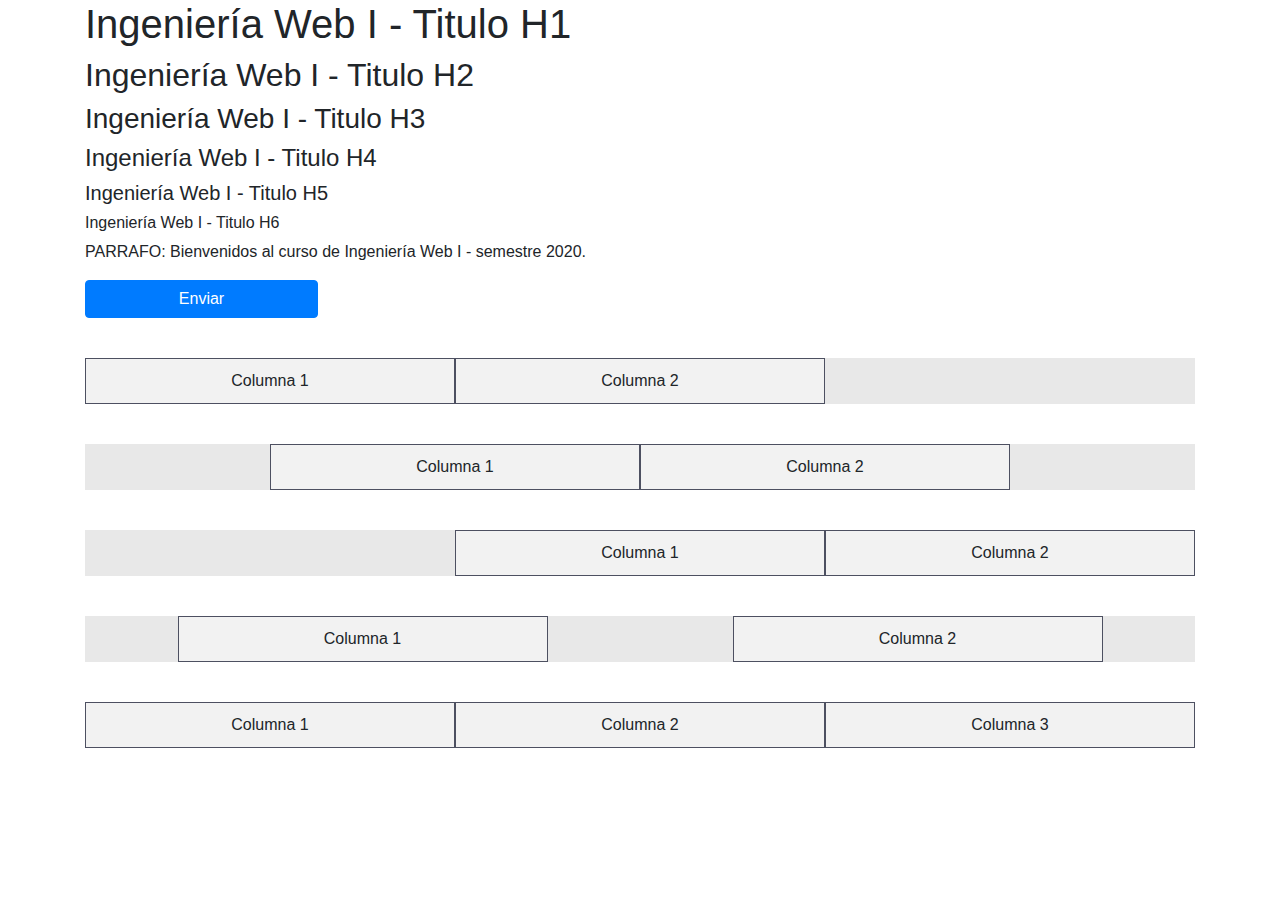
<file: principal.html>
<!DOCTYPE html>

<html>

    <head>
        <meta charset="UTF-8">
        <meta name="viewport" content="width=device-width, initial-scale=1.0">
        <link rel="stylesheet" href="css/bootstrap.min.css">
        <title>
            Página de Inicio
        </title>
        <script src="js/jquery-3.5.1.min.js"></script>
        <script src="js/bootstrap.min.js"></script>

        <style>
            .row{
                background: #e8e8e8;
                margin-top: 40px;
                margin-bottom: 40px;
            }
            .columna{
                background: #f2f2f2;
                text-align: center;
                padding: 10px;
                border: 1px solid #4d5061;
            }
        </style>

    </head>

    <body>

        <div class="container">
            
            <div>
                <h1>Ingeniería Web I - Titulo H1</h1>
                <h2>Ingeniería Web I - Titulo H2</h2>
                <h3>Ingeniería Web I - Titulo H3</h3>
                <h4>Ingeniería Web I - Titulo H4</h4>
                <h5>Ingeniería Web I - Titulo H5</h5>
                <h6>Ingeniería Web I - Titulo H6</h6>
                    <p>
                        PARRAFO: Bienvenidos al curso de Ingeniería Web I - semestre 2020.
                    </p>
                <input class="btn btn-primary" value="Enviar">
            </div>
            <div class="container">
                <div class="row justify-content-start">
                    <div class="columna col-4">Columna 1</div>
                    <div class="columna col-4">Columna 2</div>
                </div>
                <div class="row justify-content-center">
                    <div class="columna col-4">Columna 1</div>
                    <div class="columna col-4">Columna 2</div>
                </div>
                <div class="row justify-content-end">
                    <div class="columna col-4">Columna 1</div>
                    <div class="columna col-4">Columna 2</div>
                </div>
                <div class="row justify-content-around">
                    <div class="columna col-4">Columna 1</div>
                    <div class="columna col-4">Columna 2</div>
                </div>
                <div class="row justify-content-between">
                    <div class="columna col-4">Columna 1</div>
                    <div class="columna col-4">Columna 2</div>
                    <div class="columna col-4">Columna 3</div>
                </div>
            </div>
        </div> 
    </body>

</html>
</file>
